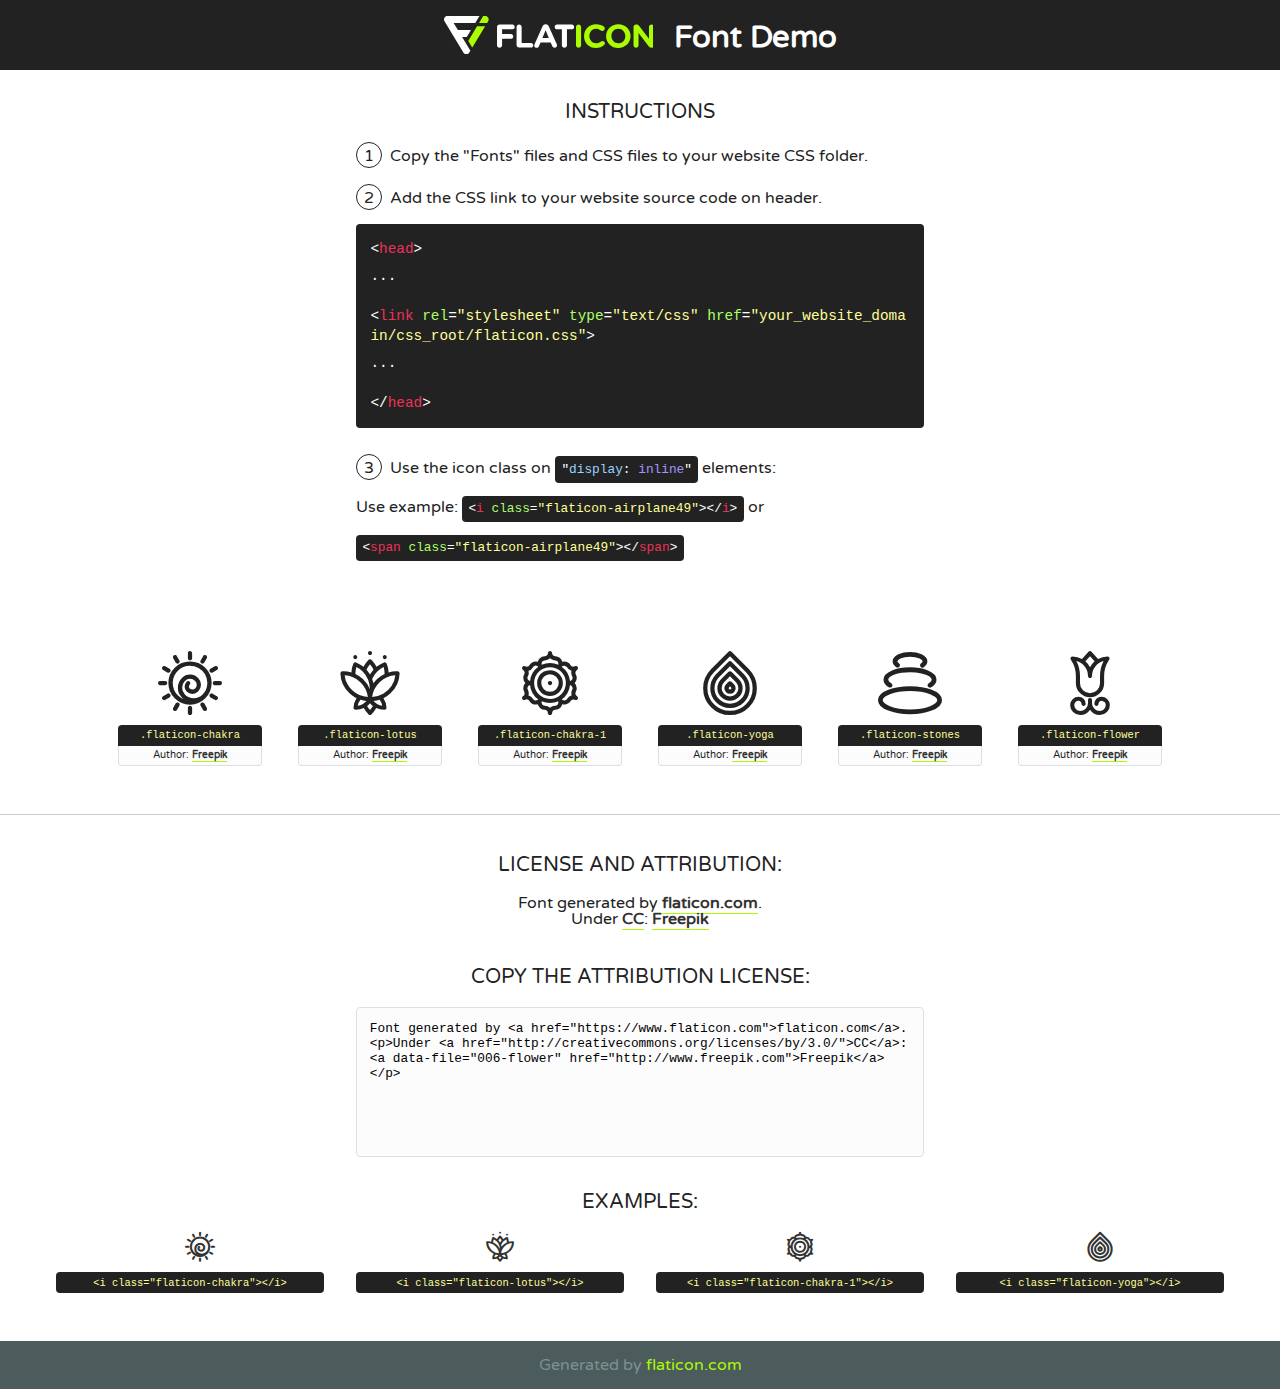
<file: fonts/flaticon-1/font/flaticon.html>
<!DOCTYPE html>
<!--
  Flaticon icon font: Flaticon
  Creation date: 15/05/2019 11:40
-->
<html>
<!DOCTYPE html>
<html>

<head>
    <title>Flaticon WebFont</title>
    <link href="http://fonts.googleapis.com/css?family=Varela+Round" rel="stylesheet" type="text/css" />
    <link rel="stylesheet" type="text/css" href="flaticon.css">
    <meta charset="UTF-8">
    <style>
    html, body, div, span, applet, object, iframe,
    h1, h2, h3, h4, h5, h6, p, blockquote, pre,
    a, abbr, acronym, address, big, cite, code,
    del, dfn, em, img, ins, kbd, q, s, samp,
    small, strike, strong, sub, sup, tt, var,
    b, u, i, center,
    dl, dt, dd, ol, ul, li,
    fieldset, form, label, legend,
    table, caption, tbody, tfoot, thead, tr, th, td,
    article, aside, canvas, details, embed, 
    figure, figcaption, footer, header, hgroup, 
    menu, nav, output, ruby, section, summary,
    time, mark, audio, video {
        margin: 0;
        padding: 0;
        border: 0;
        font-size: 100%;
        font: inherit;
        vertical-align: baseline;
    }
    /* HTML5 display-role reset for older browsers */
    article, aside, details, figcaption, figure, 
    footer, header, hgroup, menu, nav, section {
        display: block;
    }
    body {
        line-height: 1;
    }
    ol, ul {
        list-style: none;
    }
    blockquote, q {
        quotes: none;
    }
    blockquote:before, blockquote:after,
    q:before, q:after {
        content: '';
        content: none;
    }
    table {
        border-collapse: collapse;
        border-spacing: 0;
    }
    body {
        font-family: 'Varela Round', Helvetica, Arial, sans-serif;
        font-size: 16px;
        color: #222;
    }
    a {
        color: #333;
        border-bottom: 1px solid #a9fd00;
        font-weight: bold;
        text-decoration: none;
    }
    * {
        -moz-box-sizing: border-box;
        -webkit-box-sizing: border-box;
        box-sizing: border-box;
        margin: 0;
        padding: 0;
    }
    [class^="flaticon-"]:before, [class*=" flaticon-"]:before, [class^="flaticon-"]:after, [class*=" flaticon-"]:after {
        font-family: Flaticon;
        font-size: 30px;
        font-style: normal;
        margin-left: 20px;
        color: #333;
    }
    .wrapper {
        max-width: 600px;
        margin: auto;
        padding: 0 1em;
    }
    .title {
        font-size: 1.25em;
        text-align: center;
        margin-bottom: 1em;
        text-transform: uppercase;
    }
    header {
        text-align: center;
        background-color: #222;
        color: #fff;
        padding: 1em;
    }
    header .logo {
        width: 210px;
        height: 38px;
        display: inline-block;
        vertical-align: middle;
        margin-right: 1em;
        border: none;
    }
    header strong {
        font-size: 1.95em;
        font-weight: bold;
        vertical-align: middle;
        margin-top: 5px;
        display: inline-block;
    }
    .demo {
        margin: 2em auto;
        line-height: 1.25em;
    }
    .demo ul li {
        margin-bottom: 1em;
    }
    .demo ul li .num {
        color: #222;
        border-radius: 20px;
        display: inline-block;
        width: 26px;
        padding: 3px;
        height: 26px;
        text-align: center;
        margin-right: 0.5em;
        border: 1px solid #222;
    }
    .demo ul li code {
        background-color: #222;
        border-radius: 4px;
        padding: 0.25em 0.5em;
        display: inline-block;
        color: #fff;
        font-family: Consolas,Monaco,Lucida Console,Liberation Mono,DejaVu Sans Mono,Bitstream Vera Sans Mono,Courier New, monospace;
        font-weight: lighter;
        margin-top: 1em;
        font-size: 0.8em;
        word-break: break-all;
    }
    .demo ul li code.big {
        padding: 1em;
        font-size: 0.9em;
    }
    .demo ul li code .red {
        color: #EF3159;
    }
    .demo ul li code .green {
        color: #ACFF65;
    }
    .demo ul li code .yellow {
        color: #FFFF99;
    }
    .demo ul li code .blue {
        color: #99D3FF;
    }
    .demo ul li code .purple {
        color: #A295FF;
    }
    .demo ul li code .dots {
        margin-top: 0.5em;
        display: block;
    }
    #glyphs {
        border-bottom: 1px solid #ccc;
        padding: 2em 0;
        text-align: center;
    }
    .glyph {
        display: inline-block;
        width: 9em;
        margin: 1em;
        text-align: center;
        vertical-align: top;
        background: #FFF;
    }
    .glyph .glyph-icon {
        padding: 10px;
        display: block;
        font-family:"Flaticon";
        font-size: 64px;
        line-height: 1;
    }
    .glyph .glyph-icon:before {
        font-size: 64px;
        color: #222;
        margin-left: 0;
    }
    .class-name {
        font-size: 0.65em;
        background-color: #222;
        color: #fff;
        border-radius: 4px 4px 0 0;
        padding: 0.5em;
        color: #FFFF99;
        font-family: Consolas,Monaco,Lucida Console,Liberation Mono,DejaVu Sans Mono,Bitstream Vera Sans Mono,Courier New, monospace;
    }
    .author-name {
        font-size: 0.6em;
        background-color: #fcfcfd;
        border: 1px solid #DEDEE4;
        border-top: 0;
        border-radius: 0 0 4px 4px;
        padding: 0.5em;
    }
    .class-name:last-child {
        font-size: 10px;
        color:#888;
    }
    .class-name:last-child a {
        font-size: 10px;
        color:#555;
    }
    .class-name:last-child a:hover {
        color:#a9fd00;
    }
    .glyph > input {
        display: block;
        width: 100px;
        margin: 5px auto;
        text-align: center;
        font-size: 12px;
        cursor: text;
    }
    .glyph > input.icon-input {
        font-family:"Flaticon";
        font-size: 16px;
        margin-bottom: 10px;
    }
    .attribution .title {
        margin-top: 2em;
    }
    .attribution textarea {
        background-color: #fcfcfd;
        padding: 1em;
        border: none;
        box-shadow: none;
        border: 1px solid #DEDEE4;
        border-radius: 4px;
        resize: none;
        width: 100%;
        height: 150px;
        font-size: 0.8em;
        font-family: Consolas,Monaco,Lucida Console,Liberation Mono,DejaVu Sans Mono,Bitstream Vera Sans Mono,Courier New, monospace;
        -webkit-appearance: none;
    }
    .iconsuse {
        margin: 2em auto;
        text-align: center;
        max-width: 1200px;
    }
    .iconsuse:after {
        content: '';
        display: table;
        clear: both;
    }
    .iconsuse .image {
        float: left;
        width: 25%;
        padding: 0 1em;
    }
    .iconsuse .image p {
        margin-bottom: 1em;
    }
    .iconsuse .image span {
        display: block;
        font-size: 0.65em;
        background-color: #222;
        color: #fff;
        border-radius: 4px;
        padding: 0.5em;
        color: #FFFF99;
        margin-top: 1em;
        font-family: Consolas,Monaco,Lucida Console,Liberation Mono,DejaVu Sans Mono,Bitstream Vera Sans Mono,Courier New, monospace;
    }
    #footer {
        text-align: center;
        background-color: #4C5B5C;
        color: #7c9192;
        padding: 1em;
    }
    #footer a {
        border: none;
        color: #a9fd00;
        font-weight: normal;
    }
    @media (max-width: 960px) {
        .iconsuse .image {
            width: 50%;
        }
    }
    @media (max-width: 560px) {
        .iconsuse .image {
            width: 100%;
        }
    }
    </style>
</head>

<body class="characters-off">

    <header>
        <a href="https://www.flaticon.com" target="_blank" class="logo">
            <svg version="1.1" xmlns="http://www.w3.org/2000/svg" xmlns:xlink="http://www.w3.org/1999/xlink" xmlns:a="http://ns.adobe.com/AdobeSVGViewerExtensions/3.0/" viewBox="0 0 560.875 102.036" enable-background="new 0 0 560.875 102.036" xml:space="preserve">
                <defs>
                </defs>
                <g>
                    <g class="letters">
                        <path fill="#ffffff" d="M141.596,29.675c0-3.777,2.985-6.767,6.764-6.767h34.438c3.426,0,6.15,2.728,6.15,6.15
                        c0,3.43-2.724,6.149-6.15,6.149h-27.674v13.091h23.719c3.429,0,6.151,2.724,6.151,6.15c0,3.43-2.723,6.149-6.151,6.149h-23.719
                        v17.574c0,3.773-2.986,6.761-6.764,6.761c-3.779,0-6.764-2.989-6.764-6.761V29.675z"></path>
                        <path fill="#ffffff" d="M193.844,29.149c0-3.781,2.985-6.767,6.764-6.767c3.776,0,6.763,2.985,6.763,6.767v42.957h25.039
                        c3.426,0,6.149,2.726,6.149,6.153c0,3.425-2.723,6.15-6.149,6.15h-31.802c-3.779,0-6.764-2.986-6.764-6.768V29.149z"></path>
                        <path fill="#ffffff" d="M241.891,75.71l21.438-48.407c1.492-3.341,4.215-5.357,7.906-5.357h0.792
                        c3.686,0,6.323,2.017,7.815,5.357l21.439,48.407c0.436,0.967,0.701,1.845,0.701,2.723c0,3.602-2.809,6.501-6.414,6.501
                        c-3.161,0-5.269-1.845-6.499-4.655l-4.132-9.661h-27.059l-4.301,10.102c-1.144,2.631-3.426,4.214-6.237,4.214
                        c-3.517,0-6.24-2.81-6.24-6.325C241.1,77.64,241.451,76.677,241.891,75.71z M279.932,58.666l-8.521-20.297l-8.526,20.297H279.932
                        z"></path>
                        <path fill="#ffffff" d="M314.864,35.387H301.86c-3.429,0-6.239-2.813-6.239-6.238c0-3.429,2.811-6.24,6.239-6.24h39.533
                        c3.426,0,6.237,2.811,6.237,6.24c0,3.425-2.811,6.238-6.237,6.238h-13.001v42.785c0,3.773-2.99,6.761-6.764,6.761
                        c-3.779,0-6.764-2.989-6.764-6.761V35.387z"></path>
                        <path fill="#A9FD00" d="M352.615,29.149c0-3.781,2.985-6.767,6.767-6.767c3.774,0,6.761,2.985,6.761,6.767v49.024
                        c0,3.773-2.987,6.761-6.761,6.761c-3.781,0-6.767-2.989-6.767-6.761V29.149z"></path>
                        <path fill="#A9FD00" d="M374.132,53.836v-0.179c0-17.481,13.178-31.801,32.065-31.801c9.22,0,15.459,2.458,20.557,6.238
                        c1.402,1.054,2.637,2.985,2.637,5.357c0,3.692-2.985,6.59-6.681,6.59c-1.845,0-3.071-0.702-4.044-1.319
                        c-3.776-2.813-7.729-4.393-12.562-4.393c-10.364,0-17.831,8.611-17.831,19.154v0.173c0,10.542,7.291,19.329,17.831,19.329
                        c5.715,0,9.492-1.756,13.359-4.834c1.049-0.874,2.458-1.491,4.039-1.491c3.429,0,6.325,2.813,6.325,6.236
                        c0,2.106-1.056,3.78-2.282,4.834c-5.539,4.834-12.036,7.733-21.878,7.733C387.572,85.464,374.132,71.493,374.132,53.836z"></path>
                        <path fill="#A9FD00" d="M433.009,53.836v-0.179c0-17.481,13.79-31.801,32.766-31.801c18.981,0,32.592,14.143,32.592,31.628v0.173
                        c0,17.483-13.785,31.807-32.769,31.807C446.625,85.464,433.009,71.32,433.009,53.836z M484.224,53.836v-0.179
                        c0-10.539-7.725-19.326-18.626-19.326c-10.893,0-18.449,8.611-18.449,19.154v0.173c0,10.542,7.73,19.329,18.626,19.329
                        C476.676,72.986,484.224,64.378,484.224,53.836z"></path>
                        <path fill="#A9FD00" d="M506.233,29.321c0-3.774,2.99-6.763,6.767-6.763h1.401c3.252,0,5.183,1.583,7.029,3.953l26.093,34.265
                        V29.059c0-3.692,2.99-6.677,6.681-6.677c3.683,0,6.671,2.985,6.671,6.677v48.934c0,3.78-2.987,6.765-6.764,6.765h-0.436
                        c-3.257,0-5.188-1.581-7.034-3.953l-27.056-35.492v32.944c0,3.687-2.985,6.676-6.678,6.676c-3.683,0-6.673-2.989-6.673-6.676
                        V29.321z"></path>
                    </g>
                    <g class="insignia">
                        <path fill="#ffffff" d="M48.372,56.137h12.517l11.156-18.537H37.186L25.688,18.539h57.825L94.668,0H9.271
                        C5.925,0,2.842,1.801,1.198,4.716c-1.644,2.907-1.593,6.482,0.134,9.343l50.38,83.501c1.678,2.781,4.689,4.476,7.938,4.476
                        c3.246,0,6.257-1.695,7.935-4.476l2.898-4.804L48.372,56.137z"></path>
                        <g class="i">
                            <path fill="#A9FD00" d="M93.575,18.539h0.031v0.004l21.652,0.004l2.705-4.488c1.727-2.861,1.778-6.436,0.133-9.343
                            C116.454,1.801,113.371,0,110.026,0h-5.294L93.575,18.539z"></path>
                            <polygon fill="#A9FD00" points="88.291,27.356 64.725,66.486 75.519,84.404 109.942,27.356"></polygon>
                        </g>
                    </g>
                </g>
            </svg>
        </a>
        <strong>Font Demo</strong>
    </header>


    <section class="demo wrapper">

        <p class="title">Instructions</p>

        <ul>
            <li>
                <span class="num">1</span>Copy the "Fonts" files and CSS files to your website CSS folder.
            </li>
            <li>
                <span class="num">2</span>Add the CSS link to your website source code on header.
                <code class="big">
                    &lt;<span class="red">head</span>&gt;
                    <br/><span class="dots">...</span>
                    <br/>&lt;<span class="red">link</span> <span class="green">rel</span>=<span class="yellow">"stylesheet"</span> <span class="green">type</span>=<span class="yellow">"text/css"</span> <span class="green">href</span>=<span class="yellow">"your_website_domain/css_root/flaticon.css"</span>&gt;
                    <br/><span class="dots">...</span>
                    <br/>&lt;/<span class="red">head</span>&gt;
                </code>
            </li>

            <li>
                <p>
                    <span class="num">3</span>Use the icon class on <code>"<span class="blue">display</span>:<span class="purple"> inline</span>"</code> elements:
                    <br />
                    Use example: <code>&lt;<span class="red">i</span> <span class="green">class</span>=<span class="yellow">&quot;flaticon-airplane49&quot;</span>&gt;&lt;/<span class="red">i</span>&gt;</code> or <code>&lt;<span class="red">span</span> <span class="green">class</span>=<span class="yellow">&quot;flaticon-airplane49&quot;</span>&gt;&lt;/<span class="red">span</span>&gt;</code>
            </li>
        </ul>

    </section>




   <section id="glyphs">          
    
      
        <div class="glyph"><div class="glyph-icon flaticon-chakra"></div>
            <div class="class-name">.flaticon-chakra</div>
            <div class="author-name">Author: <a data-file="001-chakra" href="http://www.freepik.com">Freepik</a> </div> 
        </div>        
        
        <div class="glyph"><div class="glyph-icon flaticon-lotus"></div>
            <div class="class-name">.flaticon-lotus</div>
            <div class="author-name">Author: <a data-file="002-lotus" href="http://www.freepik.com">Freepik</a> </div> 
        </div>        
        
        <div class="glyph"><div class="glyph-icon flaticon-chakra-1"></div>
            <div class="class-name">.flaticon-chakra-1</div>
            <div class="author-name">Author: <a data-file="003-chakra-1" href="http://www.freepik.com">Freepik</a> </div> 
        </div>        
        
        <div class="glyph"><div class="glyph-icon flaticon-yoga"></div>
            <div class="class-name">.flaticon-yoga</div>
            <div class="author-name">Author: <a data-file="004-yoga" href="http://www.freepik.com">Freepik</a> </div> 
        </div>        
        
        <div class="glyph"><div class="glyph-icon flaticon-stones"></div>
            <div class="class-name">.flaticon-stones</div>
            <div class="author-name">Author: <a data-file="005-stones" href="http://www.freepik.com">Freepik</a> </div> 
        </div>        
        
        <div class="glyph"><div class="glyph-icon flaticon-flower"></div>
            <div class="class-name">.flaticon-flower</div>
            <div class="author-name">Author: <a data-file="006-flower" href="http://www.freepik.com">Freepik</a> </div> 
        </div>        
        

    </section>



    <section class="attribution wrapper"   style="text-align:center;">

      <div class="title">License and attribution:</div><div class="attrDiv">Font generated by <a href="https://www.flaticon.com">flaticon.com</a>. <div><p>Under <a href="http://creativecommons.org/licenses/by/3.0/">CC</a>: <a data-file="006-flower" href="http://www.freepik.com">Freepik</a></p>  </div>
      </div>
      <div class="title">Copy the Attribution License:</div>

    <textarea onclick="this.focus();this.select();">Font generated by &lt;a href=&quot;https://www.flaticon.com&quot;&gt;flaticon.com&lt;/a&gt;. <p>Under <a href="http://creativecommons.org/licenses/by/3.0/">CC</a>: <a data-file="006-flower" href="http://www.freepik.com">Freepik</a></p>  
     </textarea>

    </section>

    <section class="iconsuse">

          <div class="title">Examples:</div>            
             
            <div class="image">
                <p>
                    <i class="glyph-icon flaticon-chakra"></i> 
                    <span>&lt;i class=&quot;flaticon-chakra&quot;&gt;&lt;/i&gt;</span>
                </p>
            </div>
            
            <div class="image">
                <p>
                    <i class="glyph-icon flaticon-lotus"></i> 
                    <span>&lt;i class=&quot;flaticon-lotus&quot;&gt;&lt;/i&gt;</span>
                </p>
            </div>
            
            <div class="image">
                <p>
                    <i class="glyph-icon flaticon-chakra-1"></i> 
                    <span>&lt;i class=&quot;flaticon-chakra-1&quot;&gt;&lt;/i&gt;</span>
                </p>
            </div>
            
            <div class="image">
                <p>
                    <i class="glyph-icon flaticon-yoga"></i> 
                    <span>&lt;i class=&quot;flaticon-yoga&quot;&gt;&lt;/i&gt;</span>
                </p>
            </div>
                       
        </div>
                            
    </section>

<div id="footer">
    <div>Generated by <a href="https://www.flaticon.com">flaticon.com</a>
    </div>
</div>



</body>
</html>
</file>
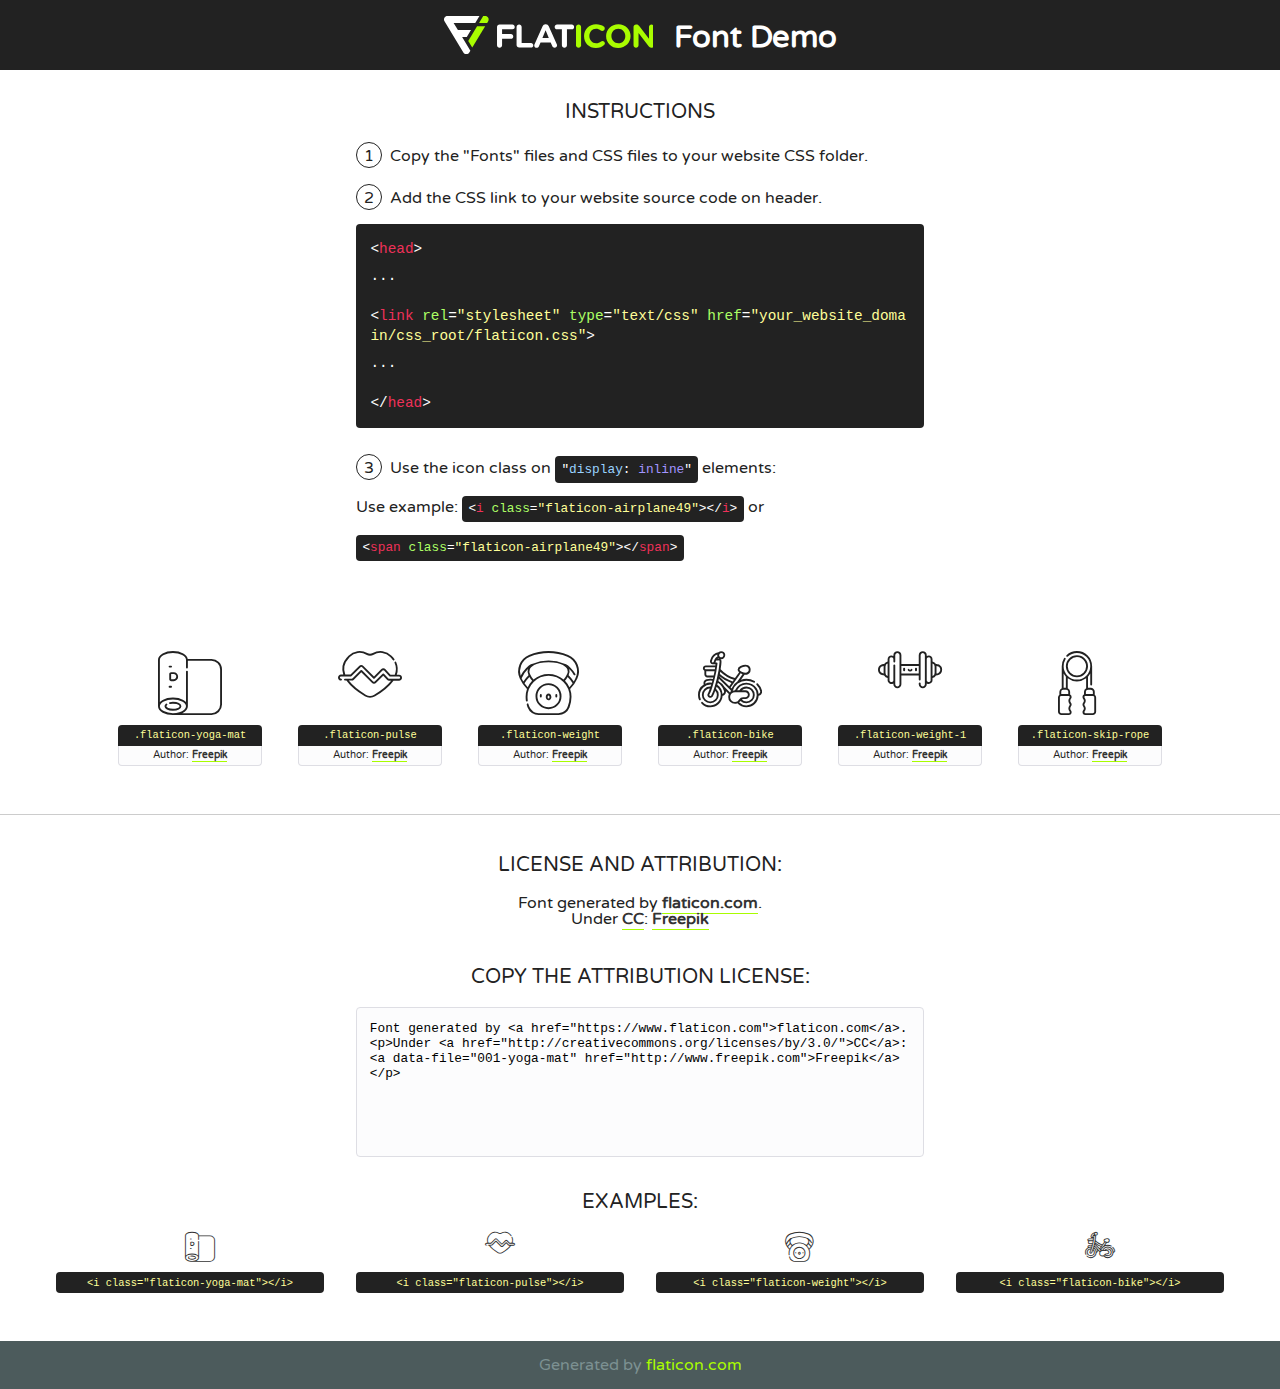
<file: fonts/flaticon/font/flaticon.html>
<!DOCTYPE html>
<!--
  Flaticon icon font: Flaticon
  Creation date: 17/05/2019 07:33
-->
<html>
<!DOCTYPE html>
<html>

<head>
    <title>Flaticon WebFont</title>
    <link href="http://fonts.googleapis.com/css?family=Varela+Round" rel="stylesheet" type="text/css" />
    <link rel="stylesheet" type="text/css" href="flaticon.css">
    <meta charset="UTF-8">
    <style>
    html, body, div, span, applet, object, iframe,
    h1, h2, h3, h4, h5, h6, p, blockquote, pre,
    a, abbr, acronym, address, big, cite, code,
    del, dfn, em, img, ins, kbd, q, s, samp,
    small, strike, strong, sub, sup, tt, var,
    b, u, i, center,
    dl, dt, dd, ol, ul, li,
    fieldset, form, label, legend,
    table, caption, tbody, tfoot, thead, tr, th, td,
    article, aside, canvas, details, embed, 
    figure, figcaption, footer, header, hgroup, 
    menu, nav, output, ruby, section, summary,
    time, mark, audio, video {
        margin: 0;
        padding: 0;
        border: 0;
        font-size: 100%;
        font: inherit;
        vertical-align: baseline;
    }
    /* HTML5 display-role reset for older browsers */
    article, aside, details, figcaption, figure, 
    footer, header, hgroup, menu, nav, section {
        display: block;
    }
    body {
        line-height: 1;
    }
    ol, ul {
        list-style: none;
    }
    blockquote, q {
        quotes: none;
    }
    blockquote:before, blockquote:after,
    q:before, q:after {
        content: '';
        content: none;
    }
    table {
        border-collapse: collapse;
        border-spacing: 0;
    }
    body {
        font-family: 'Varela Round', Helvetica, Arial, sans-serif;
        font-size: 16px;
        color: #222;
    }
    a {
        color: #333;
        border-bottom: 1px solid #a9fd00;
        font-weight: bold;
        text-decoration: none;
    }
    * {
        -moz-box-sizing: border-box;
        -webkit-box-sizing: border-box;
        box-sizing: border-box;
        margin: 0;
        padding: 0;
    }
    [class^="flaticon-"]:before, [class*=" flaticon-"]:before, [class^="flaticon-"]:after, [class*=" flaticon-"]:after {
        font-family: Flaticon;
        font-size: 30px;
        font-style: normal;
        margin-left: 20px;
        color: #333;
    }
    .wrapper {
        max-width: 600px;
        margin: auto;
        padding: 0 1em;
    }
    .title {
        font-size: 1.25em;
        text-align: center;
        margin-bottom: 1em;
        text-transform: uppercase;
    }
    header {
        text-align: center;
        background-color: #222;
        color: #fff;
        padding: 1em;
    }
    header .logo {
        width: 210px;
        height: 38px;
        display: inline-block;
        vertical-align: middle;
        margin-right: 1em;
        border: none;
    }
    header strong {
        font-size: 1.95em;
        font-weight: bold;
        vertical-align: middle;
        margin-top: 5px;
        display: inline-block;
    }
    .demo {
        margin: 2em auto;
        line-height: 1.25em;
    }
    .demo ul li {
        margin-bottom: 1em;
    }
    .demo ul li .num {
        color: #222;
        border-radius: 20px;
        display: inline-block;
        width: 26px;
        padding: 3px;
        height: 26px;
        text-align: center;
        margin-right: 0.5em;
        border: 1px solid #222;
    }
    .demo ul li code {
        background-color: #222;
        border-radius: 4px;
        padding: 0.25em 0.5em;
        display: inline-block;
        color: #fff;
        font-family: Consolas,Monaco,Lucida Console,Liberation Mono,DejaVu Sans Mono,Bitstream Vera Sans Mono,Courier New, monospace;
        font-weight: lighter;
        margin-top: 1em;
        font-size: 0.8em;
        word-break: break-all;
    }
    .demo ul li code.big {
        padding: 1em;
        font-size: 0.9em;
    }
    .demo ul li code .red {
        color: #EF3159;
    }
    .demo ul li code .green {
        color: #ACFF65;
    }
    .demo ul li code .yellow {
        color: #FFFF99;
    }
    .demo ul li code .blue {
        color: #99D3FF;
    }
    .demo ul li code .purple {
        color: #A295FF;
    }
    .demo ul li code .dots {
        margin-top: 0.5em;
        display: block;
    }
    #glyphs {
        border-bottom: 1px solid #ccc;
        padding: 2em 0;
        text-align: center;
    }
    .glyph {
        display: inline-block;
        width: 9em;
        margin: 1em;
        text-align: center;
        vertical-align: top;
        background: #FFF;
    }
    .glyph .glyph-icon {
        padding: 10px;
        display: block;
        font-family:"Flaticon";
        font-size: 64px;
        line-height: 1;
    }
    .glyph .glyph-icon:before {
        font-size: 64px;
        color: #222;
        margin-left: 0;
    }
    .class-name {
        font-size: 0.65em;
        background-color: #222;
        color: #fff;
        border-radius: 4px 4px 0 0;
        padding: 0.5em;
        color: #FFFF99;
        font-family: Consolas,Monaco,Lucida Console,Liberation Mono,DejaVu Sans Mono,Bitstream Vera Sans Mono,Courier New, monospace;
    }
    .author-name {
        font-size: 0.6em;
        background-color: #fcfcfd;
        border: 1px solid #DEDEE4;
        border-top: 0;
        border-radius: 0 0 4px 4px;
        padding: 0.5em;
    }
    .class-name:last-child {
        font-size: 10px;
        color:#888;
    }
    .class-name:last-child a {
        font-size: 10px;
        color:#555;
    }
    .class-name:last-child a:hover {
        color:#a9fd00;
    }
    .glyph > input {
        display: block;
        width: 100px;
        margin: 5px auto;
        text-align: center;
        font-size: 12px;
        cursor: text;
    }
    .glyph > input.icon-input {
        font-family:"Flaticon";
        font-size: 16px;
        margin-bottom: 10px;
    }
    .attribution .title {
        margin-top: 2em;
    }
    .attribution textarea {
        background-color: #fcfcfd;
        padding: 1em;
        border: none;
        box-shadow: none;
        border: 1px solid #DEDEE4;
        border-radius: 4px;
        resize: none;
        width: 100%;
        height: 150px;
        font-size: 0.8em;
        font-family: Consolas,Monaco,Lucida Console,Liberation Mono,DejaVu Sans Mono,Bitstream Vera Sans Mono,Courier New, monospace;
        -webkit-appearance: none;
    }
    .iconsuse {
        margin: 2em auto;
        text-align: center;
        max-width: 1200px;
    }
    .iconsuse:after {
        content: '';
        display: table;
        clear: both;
    }
    .iconsuse .image {
        float: left;
        width: 25%;
        padding: 0 1em;
    }
    .iconsuse .image p {
        margin-bottom: 1em;
    }
    .iconsuse .image span {
        display: block;
        font-size: 0.65em;
        background-color: #222;
        color: #fff;
        border-radius: 4px;
        padding: 0.5em;
        color: #FFFF99;
        margin-top: 1em;
        font-family: Consolas,Monaco,Lucida Console,Liberation Mono,DejaVu Sans Mono,Bitstream Vera Sans Mono,Courier New, monospace;
    }
    #footer {
        text-align: center;
        background-color: #4C5B5C;
        color: #7c9192;
        padding: 1em;
    }
    #footer a {
        border: none;
        color: #a9fd00;
        font-weight: normal;
    }
    @media (max-width: 960px) {
        .iconsuse .image {
            width: 50%;
        }
    }
    @media (max-width: 560px) {
        .iconsuse .image {
            width: 100%;
        }
    }
    </style>
</head>

<body class="characters-off">

    <header>
        <a href="https://www.flaticon.com" target="_blank" class="logo">
            <svg version="1.1" xmlns="http://www.w3.org/2000/svg" xmlns:xlink="http://www.w3.org/1999/xlink" xmlns:a="http://ns.adobe.com/AdobeSVGViewerExtensions/3.0/" viewBox="0 0 560.875 102.036" enable-background="new 0 0 560.875 102.036" xml:space="preserve">
                <defs>
                </defs>
                <g>
                    <g class="letters">
                        <path fill="#ffffff" d="M141.596,29.675c0-3.777,2.985-6.767,6.764-6.767h34.438c3.426,0,6.15,2.728,6.15,6.15
                        c0,3.43-2.724,6.149-6.15,6.149h-27.674v13.091h23.719c3.429,0,6.151,2.724,6.151,6.15c0,3.43-2.723,6.149-6.151,6.149h-23.719
                        v17.574c0,3.773-2.986,6.761-6.764,6.761c-3.779,0-6.764-2.989-6.764-6.761V29.675z"></path>
                        <path fill="#ffffff" d="M193.844,29.149c0-3.781,2.985-6.767,6.764-6.767c3.776,0,6.763,2.985,6.763,6.767v42.957h25.039
                        c3.426,0,6.149,2.726,6.149,6.153c0,3.425-2.723,6.15-6.149,6.15h-31.802c-3.779,0-6.764-2.986-6.764-6.768V29.149z"></path>
                        <path fill="#ffffff" d="M241.891,75.71l21.438-48.407c1.492-3.341,4.215-5.357,7.906-5.357h0.792
                        c3.686,0,6.323,2.017,7.815,5.357l21.439,48.407c0.436,0.967,0.701,1.845,0.701,2.723c0,3.602-2.809,6.501-6.414,6.501
                        c-3.161,0-5.269-1.845-6.499-4.655l-4.132-9.661h-27.059l-4.301,10.102c-1.144,2.631-3.426,4.214-6.237,4.214
                        c-3.517,0-6.24-2.81-6.24-6.325C241.1,77.64,241.451,76.677,241.891,75.71z M279.932,58.666l-8.521-20.297l-8.526,20.297H279.932
                        z"></path>
                        <path fill="#ffffff" d="M314.864,35.387H301.86c-3.429,0-6.239-2.813-6.239-6.238c0-3.429,2.811-6.24,6.239-6.24h39.533
                        c3.426,0,6.237,2.811,6.237,6.24c0,3.425-2.811,6.238-6.237,6.238h-13.001v42.785c0,3.773-2.99,6.761-6.764,6.761
                        c-3.779,0-6.764-2.989-6.764-6.761V35.387z"></path>
                        <path fill="#A9FD00" d="M352.615,29.149c0-3.781,2.985-6.767,6.767-6.767c3.774,0,6.761,2.985,6.761,6.767v49.024
                        c0,3.773-2.987,6.761-6.761,6.761c-3.781,0-6.767-2.989-6.767-6.761V29.149z"></path>
                        <path fill="#A9FD00" d="M374.132,53.836v-0.179c0-17.481,13.178-31.801,32.065-31.801c9.22,0,15.459,2.458,20.557,6.238
                        c1.402,1.054,2.637,2.985,2.637,5.357c0,3.692-2.985,6.59-6.681,6.59c-1.845,0-3.071-0.702-4.044-1.319
                        c-3.776-2.813-7.729-4.393-12.562-4.393c-10.364,0-17.831,8.611-17.831,19.154v0.173c0,10.542,7.291,19.329,17.831,19.329
                        c5.715,0,9.492-1.756,13.359-4.834c1.049-0.874,2.458-1.491,4.039-1.491c3.429,0,6.325,2.813,6.325,6.236
                        c0,2.106-1.056,3.78-2.282,4.834c-5.539,4.834-12.036,7.733-21.878,7.733C387.572,85.464,374.132,71.493,374.132,53.836z"></path>
                        <path fill="#A9FD00" d="M433.009,53.836v-0.179c0-17.481,13.79-31.801,32.766-31.801c18.981,0,32.592,14.143,32.592,31.628v0.173
                        c0,17.483-13.785,31.807-32.769,31.807C446.625,85.464,433.009,71.32,433.009,53.836z M484.224,53.836v-0.179
                        c0-10.539-7.725-19.326-18.626-19.326c-10.893,0-18.449,8.611-18.449,19.154v0.173c0,10.542,7.73,19.329,18.626,19.329
                        C476.676,72.986,484.224,64.378,484.224,53.836z"></path>
                        <path fill="#A9FD00" d="M506.233,29.321c0-3.774,2.99-6.763,6.767-6.763h1.401c3.252,0,5.183,1.583,7.029,3.953l26.093,34.265
                        V29.059c0-3.692,2.99-6.677,6.681-6.677c3.683,0,6.671,2.985,6.671,6.677v48.934c0,3.78-2.987,6.765-6.764,6.765h-0.436
                        c-3.257,0-5.188-1.581-7.034-3.953l-27.056-35.492v32.944c0,3.687-2.985,6.676-6.678,6.676c-3.683,0-6.673-2.989-6.673-6.676
                        V29.321z"></path>
                    </g>
                    <g class="insignia">
                        <path fill="#ffffff" d="M48.372,56.137h12.517l11.156-18.537H37.186L25.688,18.539h57.825L94.668,0H9.271
                        C5.925,0,2.842,1.801,1.198,4.716c-1.644,2.907-1.593,6.482,0.134,9.343l50.38,83.501c1.678,2.781,4.689,4.476,7.938,4.476
                        c3.246,0,6.257-1.695,7.935-4.476l2.898-4.804L48.372,56.137z"></path>
                        <g class="i">
                            <path fill="#A9FD00" d="M93.575,18.539h0.031v0.004l21.652,0.004l2.705-4.488c1.727-2.861,1.778-6.436,0.133-9.343
                            C116.454,1.801,113.371,0,110.026,0h-5.294L93.575,18.539z"></path>
                            <polygon fill="#A9FD00" points="88.291,27.356 64.725,66.486 75.519,84.404 109.942,27.356"></polygon>
                        </g>
                    </g>
                </g>
            </svg>
        </a>
        <strong>Font Demo</strong>
    </header>


    <section class="demo wrapper">

        <p class="title">Instructions</p>

        <ul>
            <li>
                <span class="num">1</span>Copy the "Fonts" files and CSS files to your website CSS folder.
            </li>
            <li>
                <span class="num">2</span>Add the CSS link to your website source code on header.
                <code class="big">
                    &lt;<span class="red">head</span>&gt;
                    <br/><span class="dots">...</span>
                    <br/>&lt;<span class="red">link</span> <span class="green">rel</span>=<span class="yellow">"stylesheet"</span> <span class="green">type</span>=<span class="yellow">"text/css"</span> <span class="green">href</span>=<span class="yellow">"your_website_domain/css_root/flaticon.css"</span>&gt;
                    <br/><span class="dots">...</span>
                    <br/>&lt;/<span class="red">head</span>&gt;
                </code>
            </li>

            <li>
                <p>
                    <span class="num">3</span>Use the icon class on <code>"<span class="blue">display</span>:<span class="purple"> inline</span>"</code> elements:
                    <br />
                    Use example: <code>&lt;<span class="red">i</span> <span class="green">class</span>=<span class="yellow">&quot;flaticon-airplane49&quot;</span>&gt;&lt;/<span class="red">i</span>&gt;</code> or <code>&lt;<span class="red">span</span> <span class="green">class</span>=<span class="yellow">&quot;flaticon-airplane49&quot;</span>&gt;&lt;/<span class="red">span</span>&gt;</code>
            </li>
        </ul>

    </section>




   <section id="glyphs">          
    
      
        <div class="glyph"><div class="glyph-icon flaticon-yoga-mat"></div>
            <div class="class-name">.flaticon-yoga-mat</div>
            <div class="author-name">Author: <a data-file="001-yoga-mat" href="http://www.freepik.com">Freepik</a> </div> 
        </div>        
        
        <div class="glyph"><div class="glyph-icon flaticon-pulse"></div>
            <div class="class-name">.flaticon-pulse</div>
            <div class="author-name">Author: <a data-file="002-pulse" href="http://www.freepik.com">Freepik</a> </div> 
        </div>        
        
        <div class="glyph"><div class="glyph-icon flaticon-weight"></div>
            <div class="class-name">.flaticon-weight</div>
            <div class="author-name">Author: <a data-file="003-weight" href="http://www.freepik.com">Freepik</a> </div> 
        </div>        
        
        <div class="glyph"><div class="glyph-icon flaticon-bike"></div>
            <div class="class-name">.flaticon-bike</div>
            <div class="author-name">Author: <a data-file="004-bike" href="http://www.freepik.com">Freepik</a> </div> 
        </div>        
        
        <div class="glyph"><div class="glyph-icon flaticon-weight-1"></div>
            <div class="class-name">.flaticon-weight-1</div>
            <div class="author-name">Author: <a data-file="005-weight-1" href="http://www.freepik.com">Freepik</a> </div> 
        </div>        
        
        <div class="glyph"><div class="glyph-icon flaticon-skip-rope"></div>
            <div class="class-name">.flaticon-skip-rope</div>
            <div class="author-name">Author: <a data-file="006-skip-rope" href="http://www.freepik.com">Freepik</a> </div> 
        </div>        
        

    </section>



    <section class="attribution wrapper"   style="text-align:center;">

      <div class="title">License and attribution:</div><div class="attrDiv">Font generated by <a href="https://www.flaticon.com">flaticon.com</a>. <div><p>Under <a href="http://creativecommons.org/licenses/by/3.0/">CC</a>: <a data-file="001-yoga-mat" href="http://www.freepik.com">Freepik</a></p>  </div>
      </div>
      <div class="title">Copy the Attribution License:</div>

    <textarea onclick="this.focus();this.select();">Font generated by &lt;a href=&quot;https://www.flaticon.com&quot;&gt;flaticon.com&lt;/a&gt;. <p>Under <a href="http://creativecommons.org/licenses/by/3.0/">CC</a>: <a data-file="001-yoga-mat" href="http://www.freepik.com">Freepik</a></p>  
     </textarea>

    </section>

    <section class="iconsuse">

          <div class="title">Examples:</div>            
             
            <div class="image">
                <p>
                    <i class="glyph-icon flaticon-yoga-mat"></i> 
                    <span>&lt;i class=&quot;flaticon-yoga-mat&quot;&gt;&lt;/i&gt;</span>
                </p>
            </div>
            
            <div class="image">
                <p>
                    <i class="glyph-icon flaticon-pulse"></i> 
                    <span>&lt;i class=&quot;flaticon-pulse&quot;&gt;&lt;/i&gt;</span>
                </p>
            </div>
            
            <div class="image">
                <p>
                    <i class="glyph-icon flaticon-weight"></i> 
                    <span>&lt;i class=&quot;flaticon-weight&quot;&gt;&lt;/i&gt;</span>
                </p>
            </div>
            
            <div class="image">
                <p>
                    <i class="glyph-icon flaticon-bike"></i> 
                    <span>&lt;i class=&quot;flaticon-bike&quot;&gt;&lt;/i&gt;</span>
                </p>
            </div>
                       
        </div>
                            
    </section>

<div id="footer">
    <div>Generated by <a href="https://www.flaticon.com">flaticon.com</a>
    </div>
</div>



</body>
</html>
</file>
<file: fonts/flaticon-1/font/flaticon.css>
/*
  	Flaticon icon font: Flaticon
  	Creation date: 15/05/2019 11:40
  	*/

@font-face {
  font-family: "Flaticon";
  src: url("./Flaticon.eot");
  src: url("./Flaticon.eot?#iefix") format("embedded-opentype"),
       url("./Flaticon.woff2") format("woff2"),
       url("./Flaticon.woff") format("woff"),
       url("./Flaticon.ttf") format("truetype"),
       url("./Flaticon.svg#Flaticon") format("svg");
  font-weight: normal;
  font-style: normal;
}

@media screen and (-webkit-min-device-pixel-ratio:0) {
  @font-face {
    font-family: "Flaticon";
    src: url("./Flaticon.svg#Flaticon") format("svg");
  }
}

[class^="flaticon-"]:before, [class*=" flaticon-"]:before,
[class^="flaticon-"]:after, [class*=" flaticon-"]:after {   
  font-family: Flaticon;
  speak: none;
  font-style: normal;
  font-weight: normal;
  font-variant: normal;
  text-transform: none;
  line-height: 1;

  /* Better Font Rendering =========== */
  -webkit-font-smoothing: antialiased;
  -moz-osx-font-smoothing: grayscale;
}

.flaticon-chakra:before { content: "\f100"; }
.flaticon-lotus:before { content: "\f101"; }
.flaticon-chakra-1:before { content: "\f102"; }
.flaticon-yoga:before { content: "\f103"; }
.flaticon-stones:before { content: "\f104"; }
.flaticon-flower:before { content: "\f105"; }
</file>
<file: fonts/flaticon/font/flaticon.css>
/*
  	Flaticon icon font: Flaticon
  	Creation date: 17/05/2019 07:33
  	*/

@font-face {
  font-family: "Flaticon";
  src: url("./Flaticon.eot");
  src: url("./Flaticon.eot?#iefix") format("embedded-opentype"),
       url("./Flaticon.woff2") format("woff2"),
       url("./Flaticon.woff") format("woff"),
       url("./Flaticon.ttf") format("truetype"),
       url("./Flaticon.svg#Flaticon") format("svg");
  font-weight: normal;
  font-style: normal;
}

@media screen and (-webkit-min-device-pixel-ratio:0) {
  @font-face {
    font-family: "Flaticon";
    src: url("./Flaticon.svg#Flaticon") format("svg");
  }
}

[class^="flaticon-"]:before, [class*=" flaticon-"]:before,
[class^="flaticon-"]:after, [class*=" flaticon-"]:after {   
  font-family: Flaticon;
  speak: none;
  font-style: normal;
  font-weight: normal;
  font-variant: normal;
  text-transform: none;
  line-height: 1;

  /* Better Font Rendering =========== */
  -webkit-font-smoothing: antialiased;
  -moz-osx-font-smoothing: grayscale;
}

.flaticon-yoga-mat:before { content: "\f100"; }
.flaticon-pulse:before { content: "\f101"; }
.flaticon-weight:before { content: "\f102"; }
.flaticon-bike:before { content: "\f103"; }
.flaticon-weight-1:before { content: "\f104"; }
.flaticon-skip-rope:before { content: "\f105"; }
</file>
